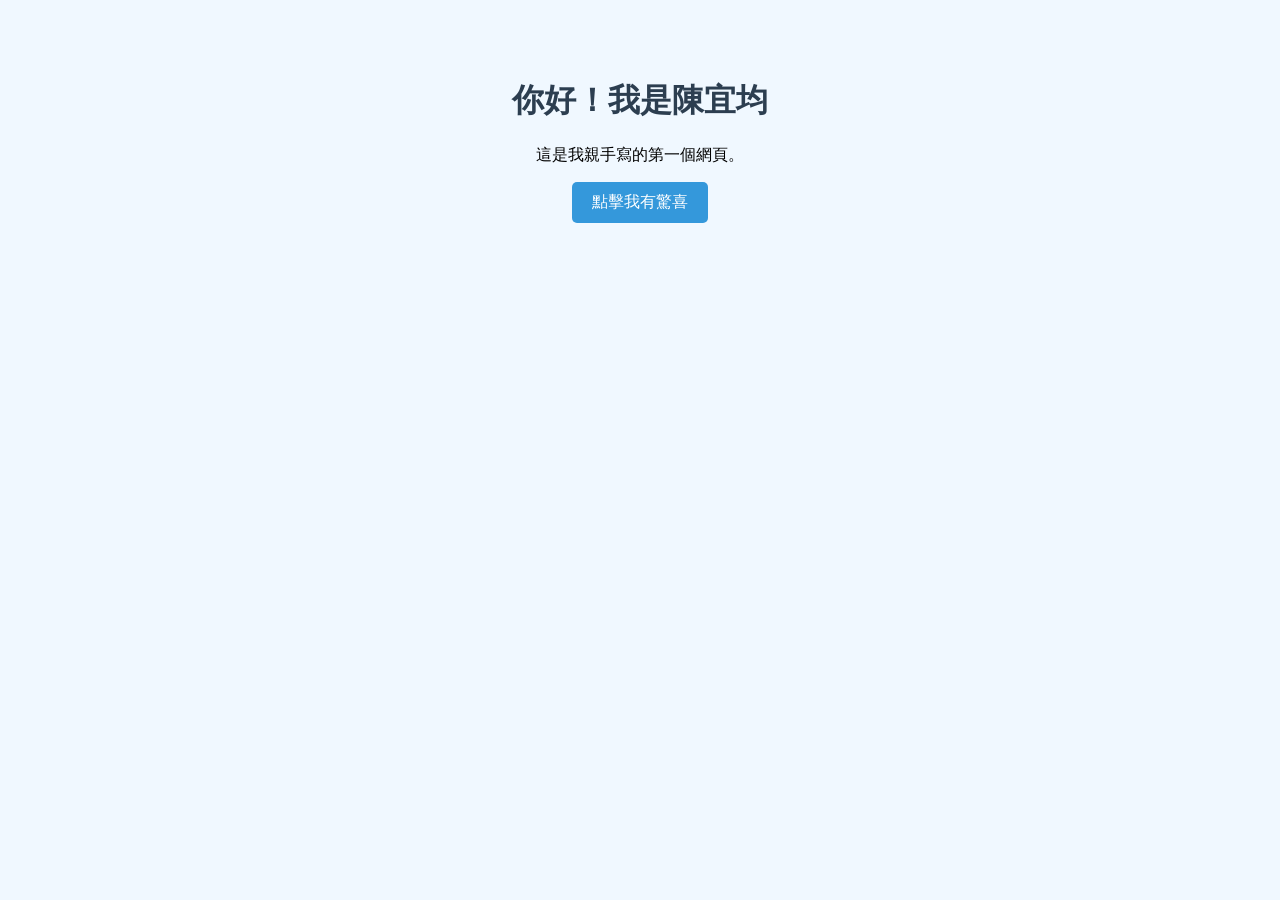
<file: index.html>
<!DOCTYPE html>
<html lang="zh-TW">
<head>
    <meta charset="UTF-8">
    <title>我的第一個網頁</title>
    <style>
        /* 這裡就是 CSS，幫網頁化妝 */
        body {
            font-family: Arial, sans-serif;
            text-align: center;
            background-color: #f0f8ff;
            padding: 50px;
        }
        h1 {
            color: #2c3e50;
        }
        button {
            padding: 10px 20px;
            font-size: 16px;
            cursor: pointer;
            background-color: #3498db;
            color: white;
            border: none;
            border-radius: 5px;
        }
    </style>
</head>
<body>

    <h1>你好！我是陳宜均</h1>
    <p>這是我親手寫的第一個網頁。</p>
    
    <button onclick="showMessage()">點擊我有驚喜</button>

    <script>
        // 這裡就是 JavaScript，控制互動
        function showMessage() {
            alert("恭喜你！你已經踏出網頁開發的第一步了！");
        }
    </script>

</body>
</html>
</file>
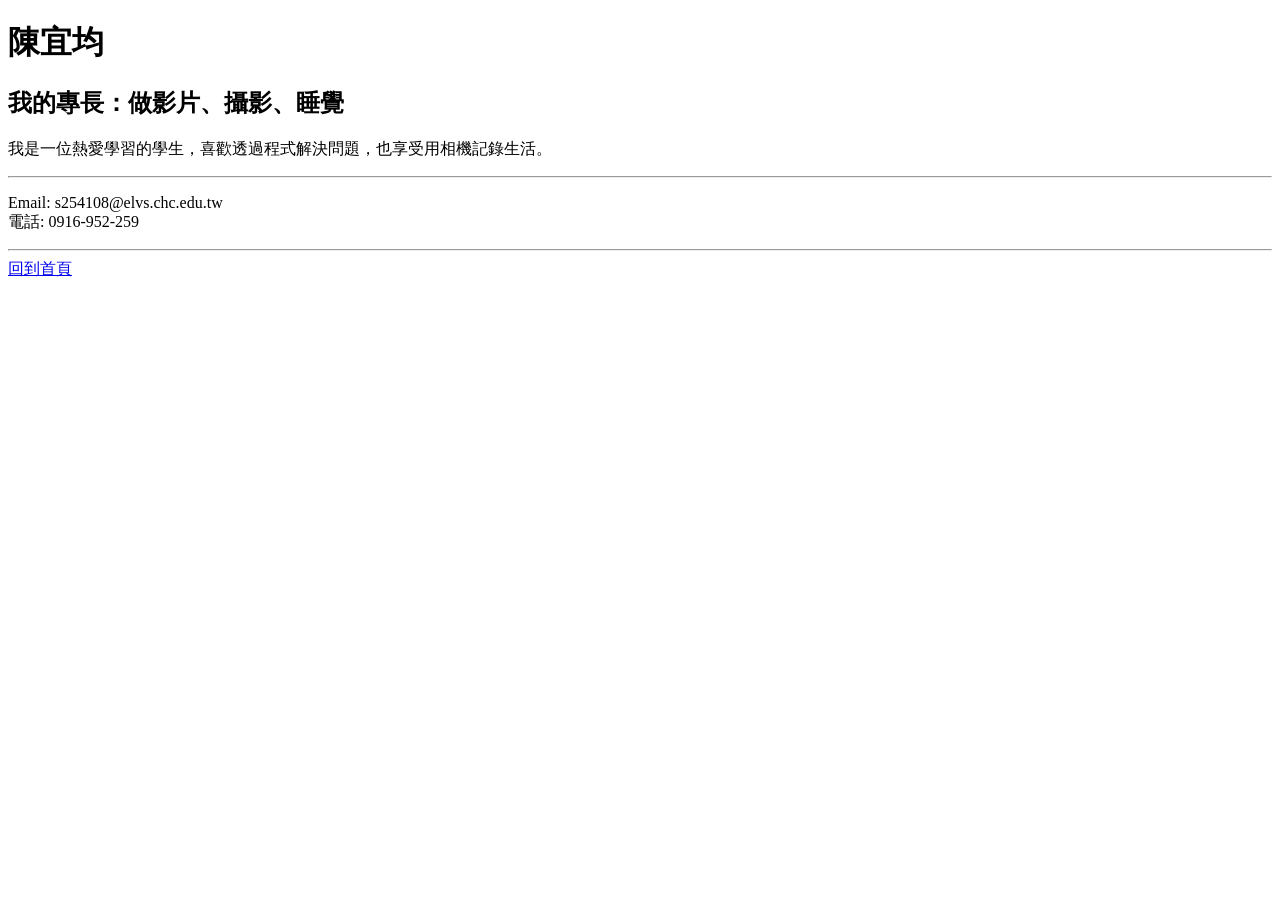
<file: lab2/index.html>
<!DOCTYPE html>
<html lang="zh-Hant">
<head>
    <meta charset="UTF-8"> <!-- 設定網頁編碼，避免中文亂碼 -->
    <meta name="viewport" content="width=device-width, initial-scale=1.0"> <!-- 讓手機也能正常顯示 -->
    <title>關於我</title> <!-- 瀏覽器分頁上顯示的標題 -->
</head>
<body>
    <!-- 主標題：我的名字 -->
    <h1>陳宜均</h1>

    <!-- 副標題：我的專長 -->
    <h2>我的專長：做影片、攝影、睡覺</h2>

    <!-- 自我介紹段落 -->
    <p>
        我是一位熱愛學習的學生，喜歡透過程式解決問題，也享受用相機記錄生活。
    </p>

    <!-- 分隔線 -->
    <hr>

    <!-- 聯絡資訊 -->
    <p>
        Email: s254108@elvs.chc.edu.tw<br>
        電話: 0916-952-259
    </p>

    <hr>

    <!-- 回首頁 -->
    <a href="../index.html">回到首頁</a>
</body>
</html>
</file>
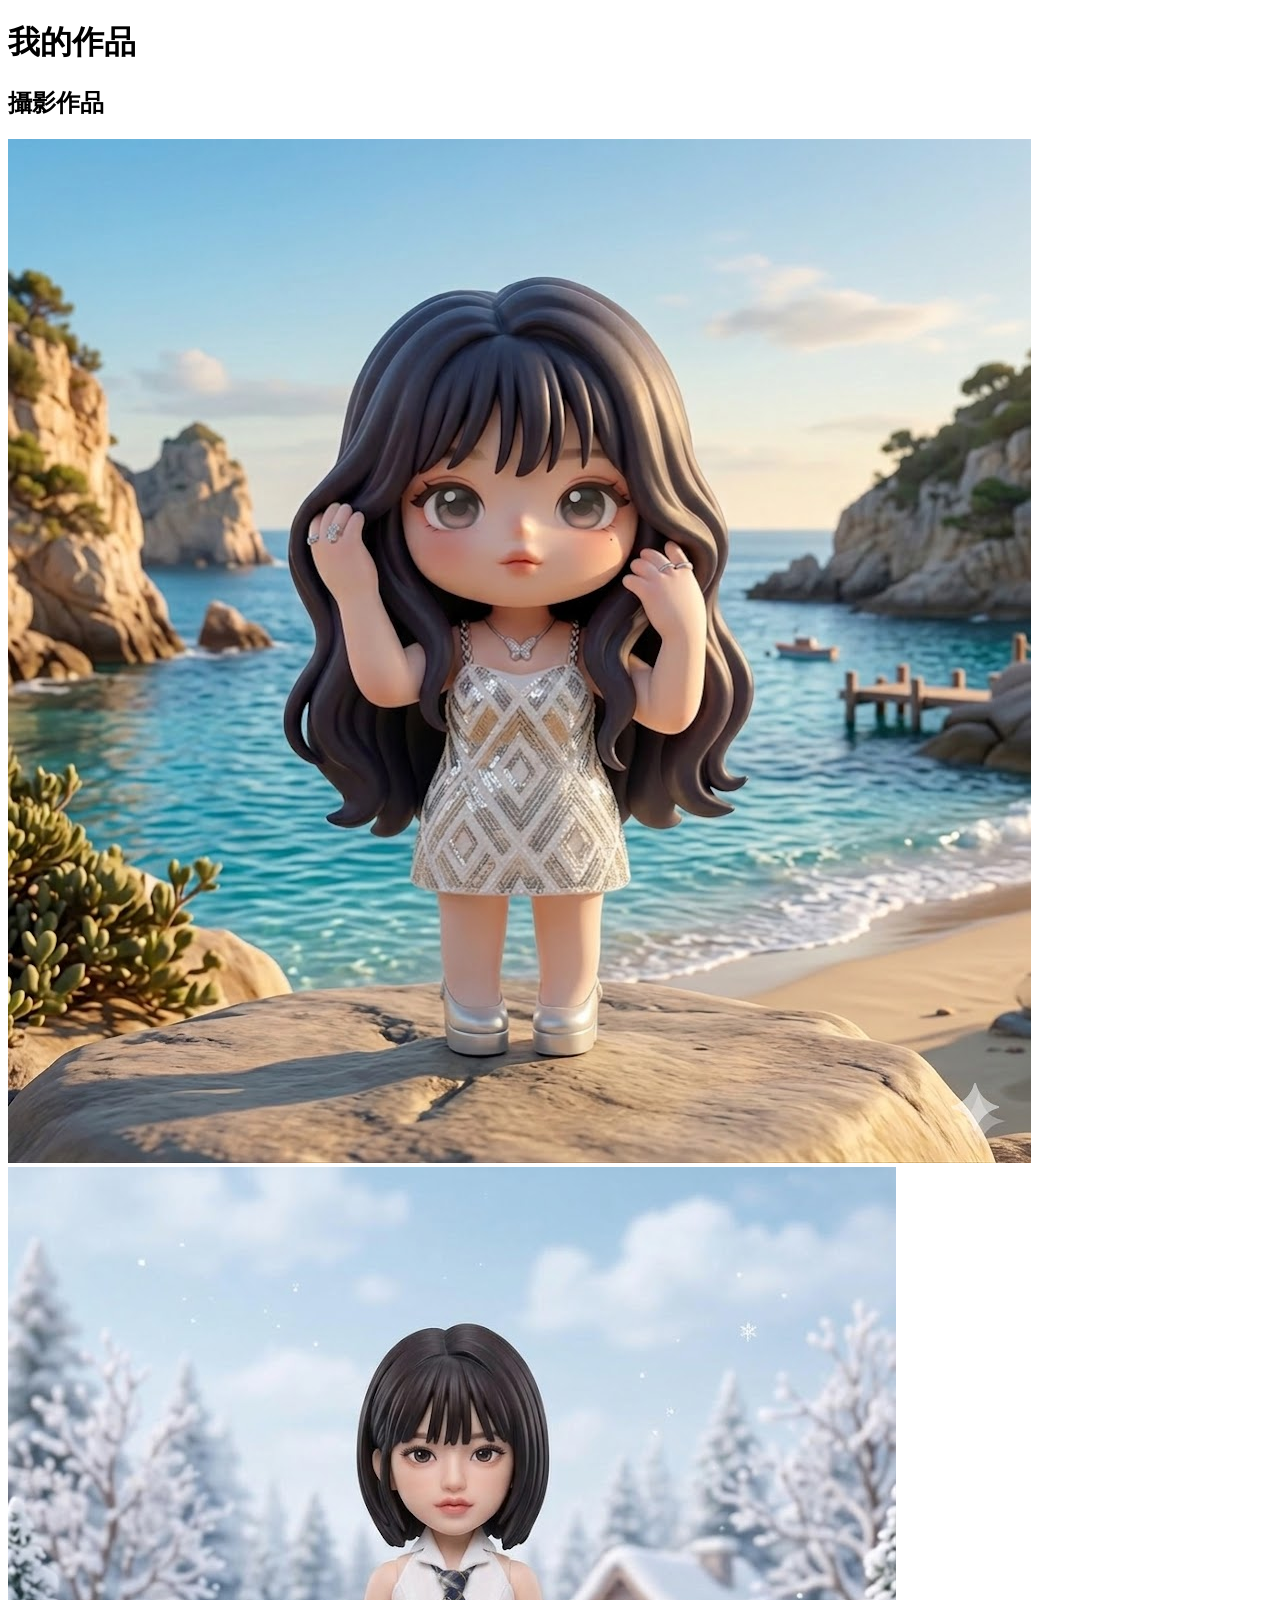
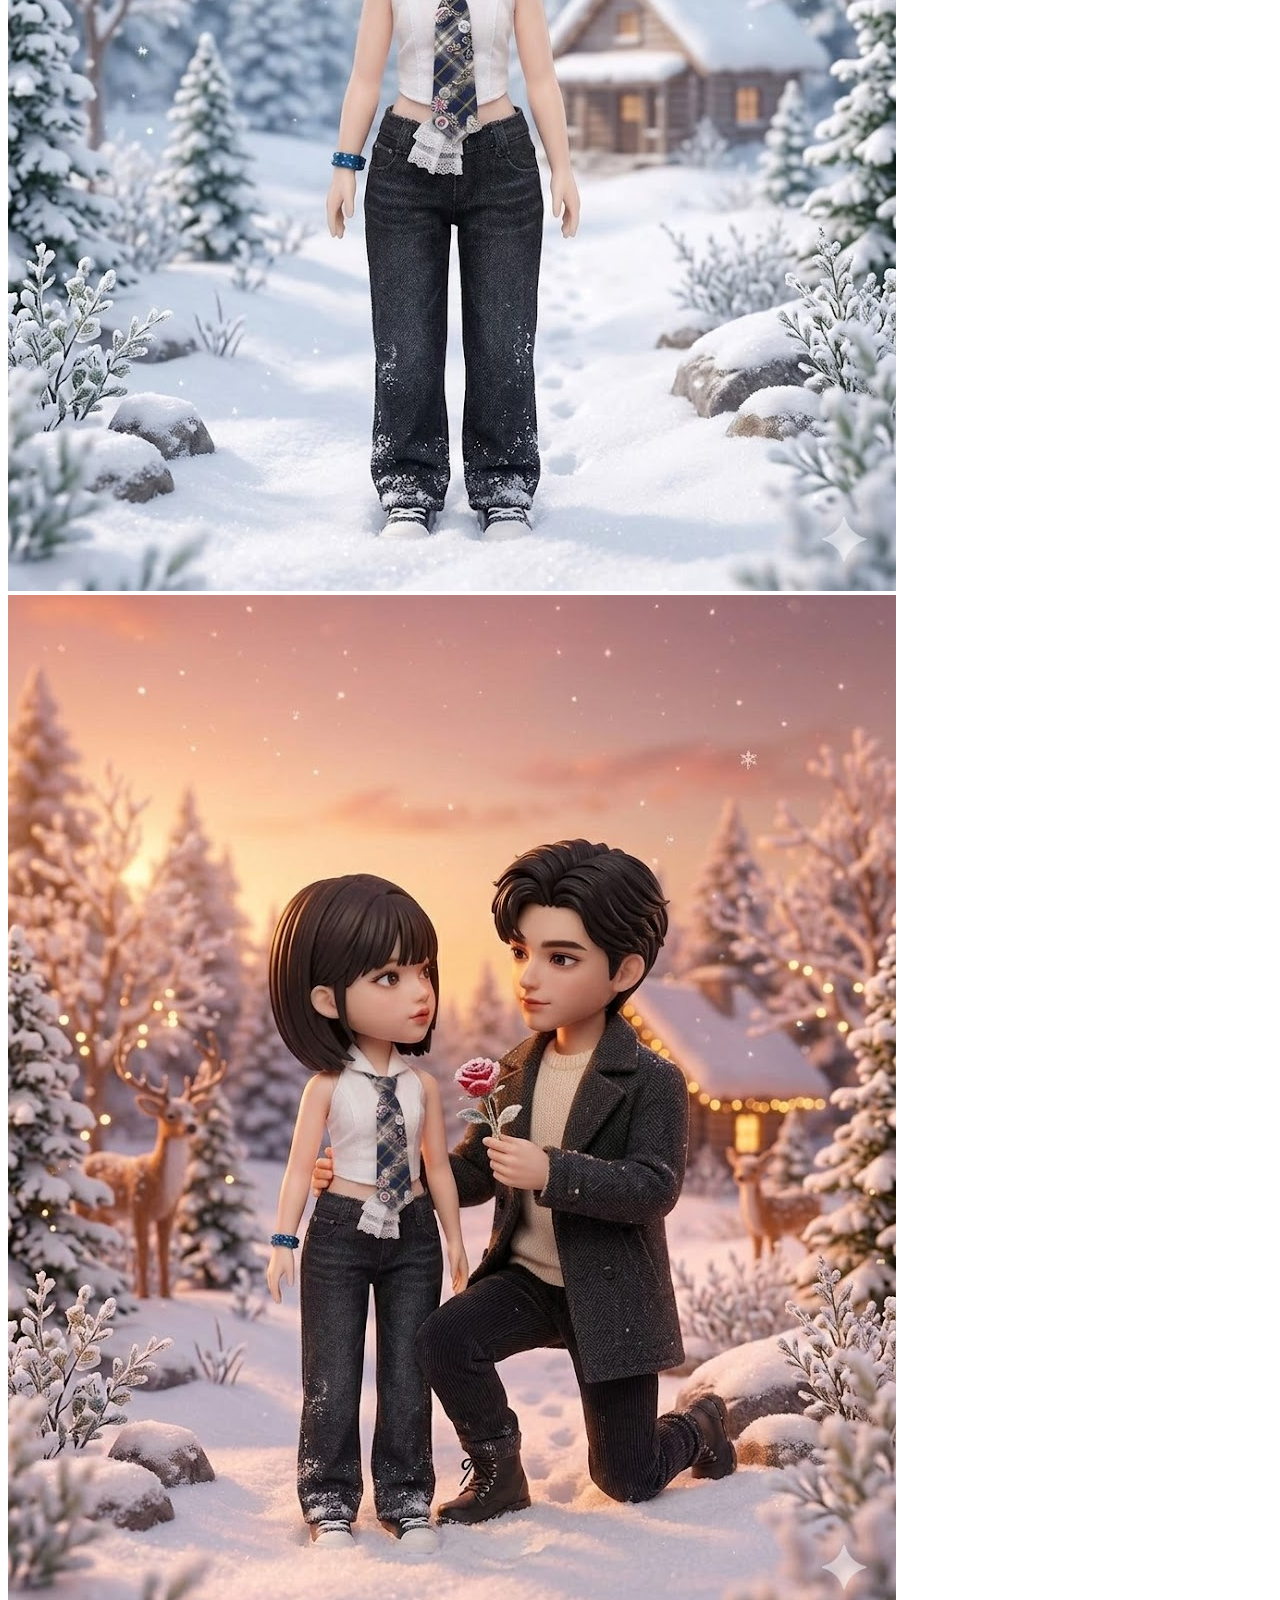
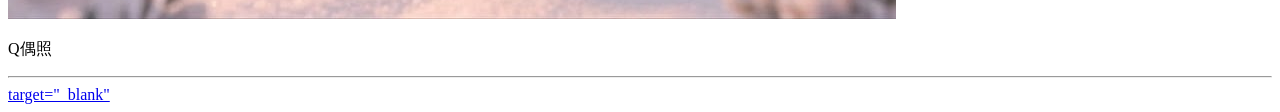
<file: lab3/index.html>
<!DOCTYPE html>
<html lang="en">
<head>
    <meta charset="UTF-8">
    <meta http-equiv="X-UA-Compatible" content="IE=edge">
    <meta name="viewport" content="width=device-width, initial-scale=1.0">
    <title>Lab3：圖片與超連結頁面</title>
</head>
<body>
    <h1>我的作品</h1>
    <h2>攝影作品</h2>
    <img src="圖片1.jfif" alt="海景">
    <img src="圖片2.jfif" alt="雪景">
    <img src="圖3.jfif" alt="浪漫風">
    <p>Q偶照</p>
    <hr>
    <a href="https://youtu.be/AKg_9dn_VmA?si=fvqNSGAV_l3pBzS6">target="_blank"</a>
    <a href="回到首頁"></a>


</body>
</html>
</file>
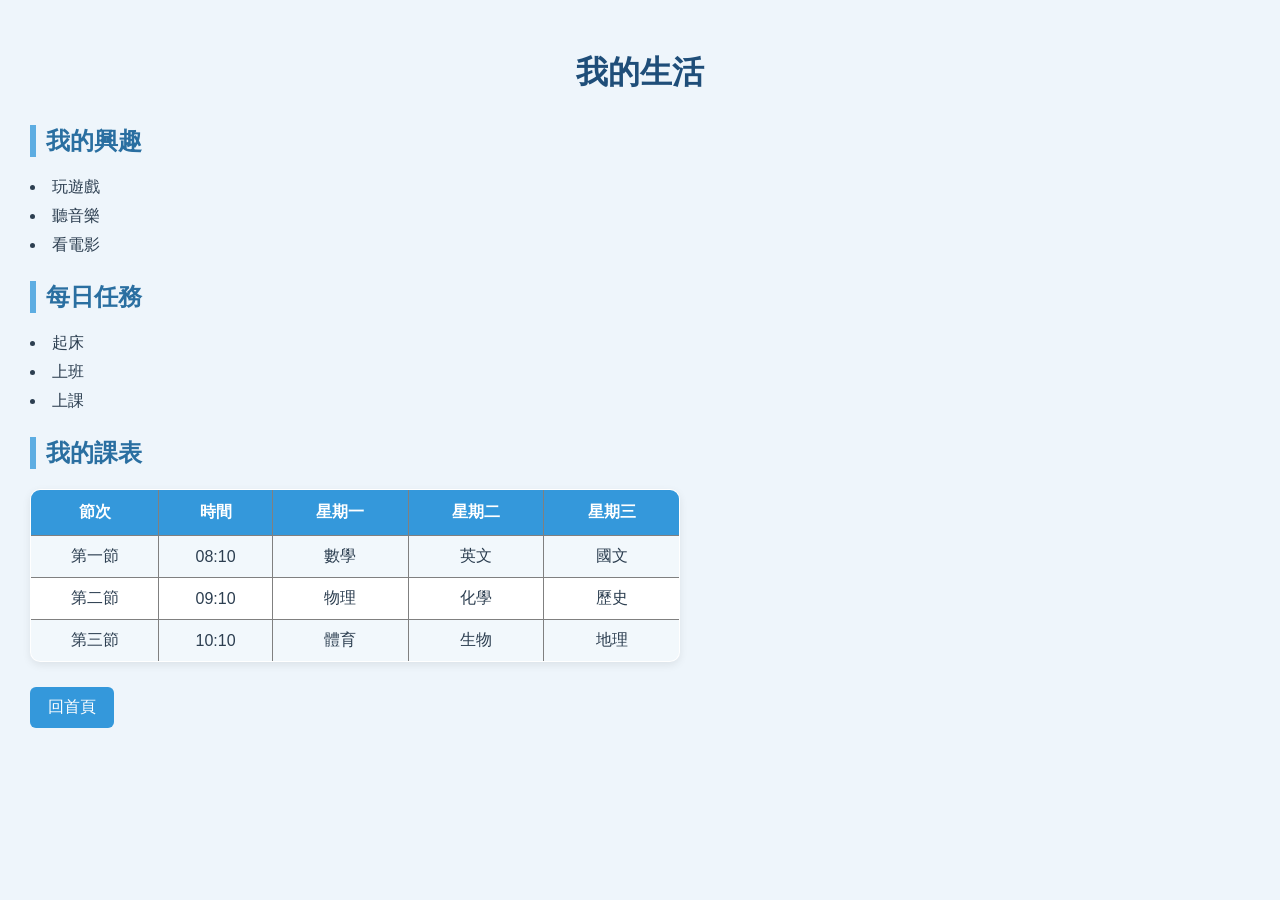
<file: lab4/index.html>
<!DOCTYPE html>
<html lang="en">
<head>
    <meta charset="UTF-8">
    <meta http-equiv="X-UA-Compatible" content="IE=edge">
    <meta name="viewport" content="width=device-width, initial-scale=1.0">
    <title>lab4</title>
    <link rel="stylesheet" href="style.css">
</head>
<body>
    <h1>我的生活</h1>
    <h2>我的興趣</h2>
    <u1>
        <li>玩遊戲</li>
        <li>聽音樂</li>
        <li>看電影</li>
    </u1>
    <h2>每日任務</h2>
    <o1>
        <li>起床</li>
        <li>上班</li>
        <li>上課</li>
    </o1>
    <h2>我的課表</h2>
    <table border="1">
        <tr>
          <th>節次</th>
          <th>時間</th>
          <th>星期一</th>
          <th>星期二</th>
          <th>星期三</th>
        </tr>
        <tr>
          <td>第一節</td>
          <td>08:10</td>
          <td>數學</td>
          <td>英文</td>
          <td>國文</td>
        </tr>
        <tr>
          <td>第二節</td>
          <td>09:10</td>
          <td>物理</td>
          <td>化學</td>
          <td>歷史</td>
        </tr>
        <tr>
          <td>第三節</td>
          <td>10:10</td>
          <td>體育</td>
          <td>生物</td>
          <td>地理</td>
        </tr>
      </table>
    <a href="../index.html">回首頁</a>
</body>
</html>
</file>
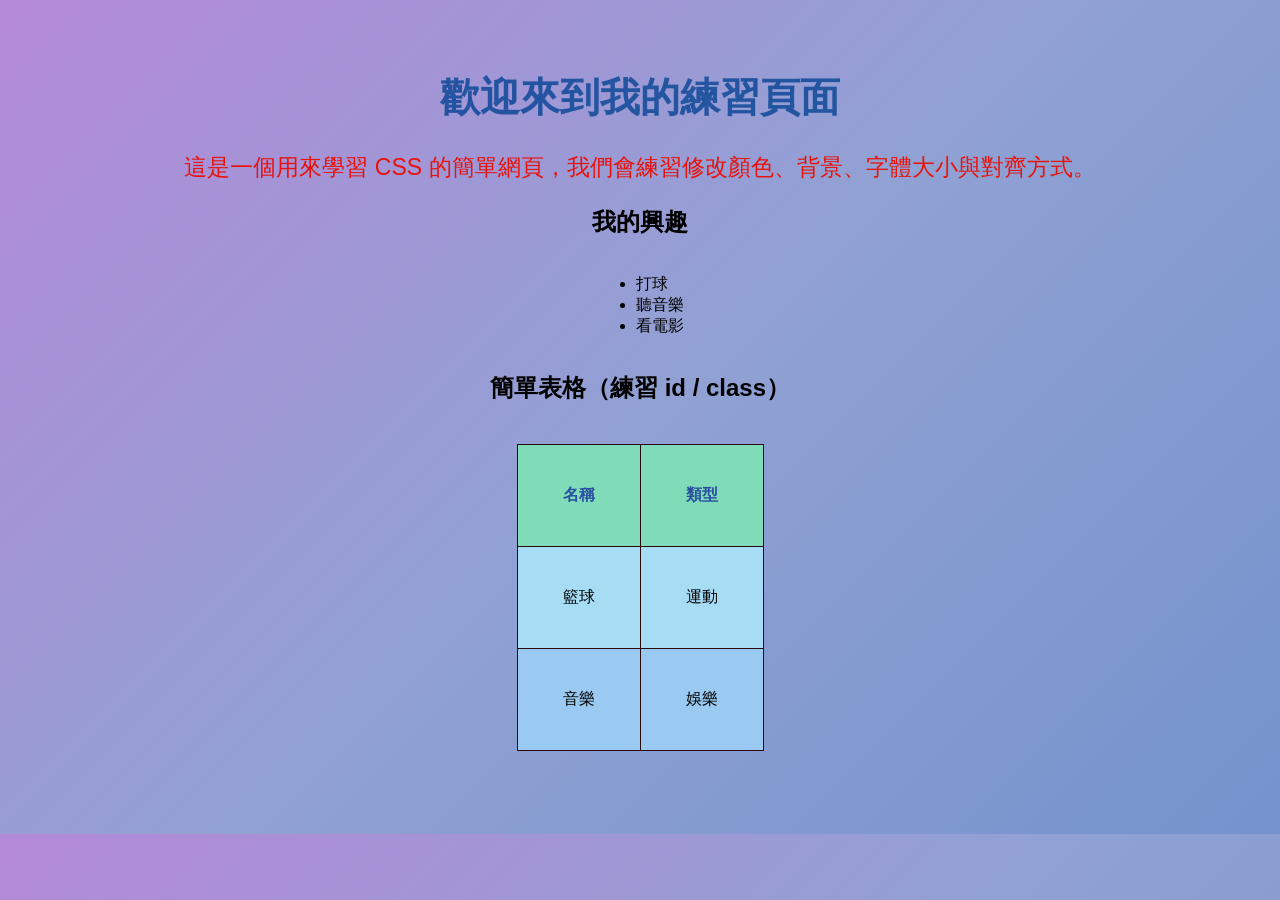
<file: lab5/index.html>
<!DOCTYPE html>
<html lang="zh-Hant">
<head>
    <meta charset="UTF-8">
    <meta name="viewport" content="width=device-width, initial-scale=1.0">
    <title>CSS 練習頁面</title>
    <link rel="stylesheet" href="style.css">
</head>
<body>
    <h1>歡迎來到我的練習頁面</h1>

    <p>
        這是一個用來學習 CSS 的簡單網頁，我們會練習修改顏色、背景、字體大小與對齊方式。
    </p>

    <h2>我的興趣</h2>
    <ul>
        <li>打球</li>
        <li>聽音樂</li>
        <li>看電影</li>
    </ul>

    <h2>簡單表格（練習 id / class）</h2>
    <table id="my-table">
        <tr>
            <th>名稱</th>
            <th>類型</th>
        </tr>
        <tr class="row1">
            <td>籃球</td>
            <td>運動</td>
        </tr>
        <tr class="row2">
            <td>音樂</td>
            <td>娛樂</td>
        </tr>
    </table>
</body>
</html>
</file>
<file: lab4/style.css>
/* 整體設定 */
body {
    font-family: "Microsoft JhengHei", Arial, sans-serif;
    background-color: #eef5fb;
    margin: 0;
    padding: 30px;
    color: #2c3e50;
}

/* 主標題 */
h1 {
    text-align: center;
    color: #1f4e79;
    margin-bottom: 30px;
}

/* 副標題 */
h2 {
    color: #2a6fa1;
    border-left: 6px solid #5dade2;
    padding-left: 10px;
    margin-top: 25px;
}

/* 清單區塊 */
ul, ol {
    background-color: #ffffff;
    padding: 15px 30px;
    border-radius: 10px;
    width: 300px;
    box-shadow: 0 3px 8px rgba(0, 0, 0, 0.08);
}

/* 清單項目 */
li {
    margin: 8px 0;
}

/* 表格 */
table {
    width: 100%;
    max-width: 650px;
    border-collapse: collapse;
    margin-top: 15px;
    background-color: #ffffff;
    border-radius: 10px;
    overflow: hidden;
    box-shadow: 0 3px 8px rgba(0, 0, 0, 0.08);
}

/* 表頭 */
th {
    background-color: #3498db;
    color: white;
    padding: 12px;
}

/* 表格內容 */
td {
    padding: 10px;
    text-align: center;
}

/* 斑馬紋 */
tr:nth-child(even) {
    background-color: #f2f8fc;
}

/* 滑鼠移上效果 */
tr:hover {
    background-color: #d6eaf8;
}

/* 連結按鈕 */
a {
    display: inline-block;
    margin-top: 25px;
    text-decoration: none;
    background-color: #3498db;
    color: white;
    padding: 10px 18px;
    border-radius: 6px;
    transition: 0.3s;
}

/* hover 效果 */
a:hover {
    background-color: #21618c;
}
</file>
<file: lab5/style.css>
h1 {
    color: rgba(5, 67, 148, 0.801);
    font-size: 40px;
  }

  body {
    background-color: #3eb5ec48;
    font-family: Arial, sans-serif;
    text-align: center;
    padding: 35px;
    background: linear-gradient(135deg, #b489d8, #91a1d4, #7493cc);
  }

  p {
    font-size: 23px;
    color:rgb(233, 18, 11)
  }

  ul {
    display: inline-block;
    text-align: left;
  }
  table {
    margin: 40px auto;
    border-collapse: collapse;
  }
  
  th,
  td {
    border: 1px solid #290909;
    padding: 40px 45px;
  }
  
  th {
    background-color: #80dbb8;
    color: rgb(41, 79, 161);
  }
  #my-table {
    background-color: rgb(114, 188, 206);
  }
  
  .row1 {
    background-color: #a7dcf5;
  }
  
  .row2 {
    background-color: #9acaf1;
  }
</file>
